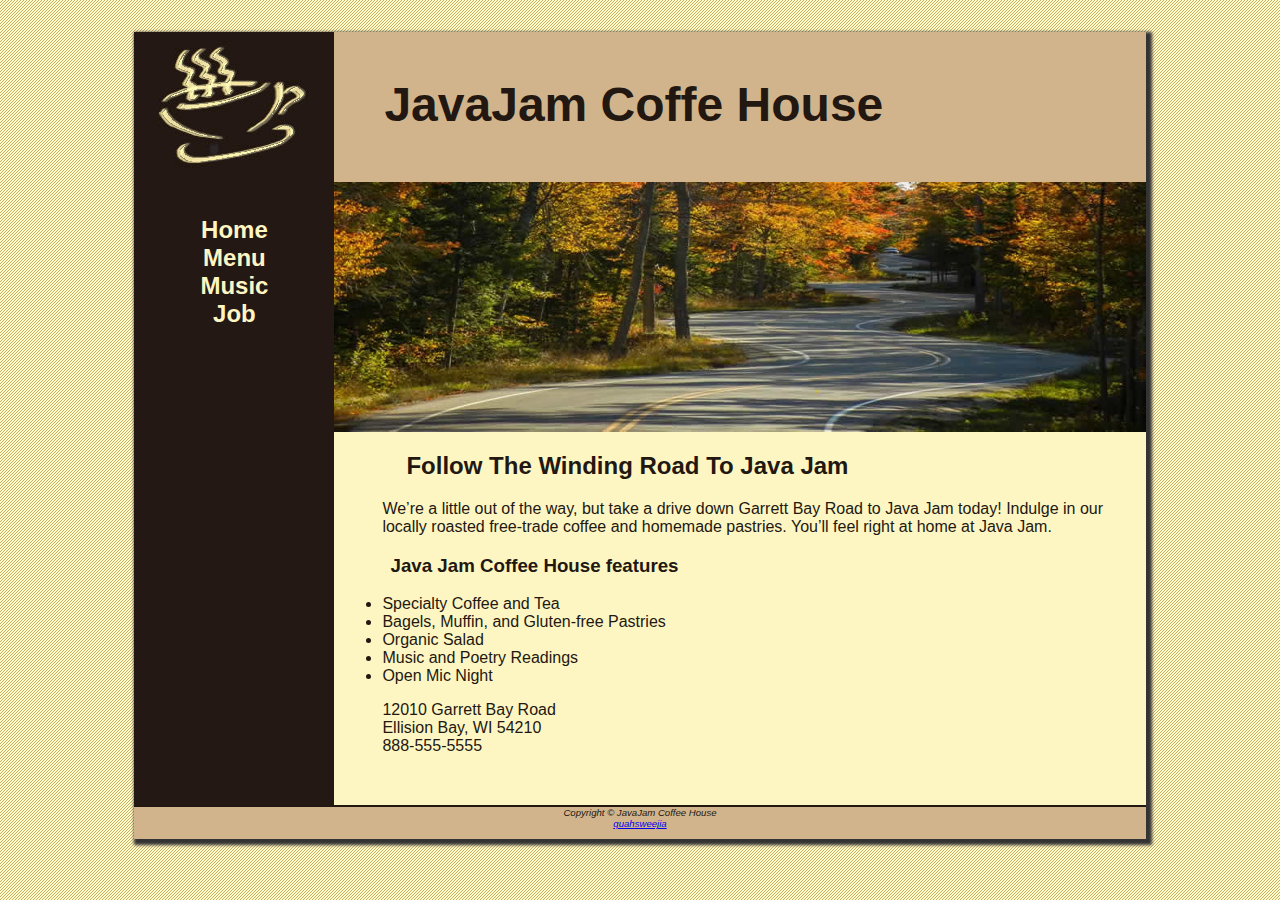
<file: index.html>
<!DOCTYPE html>
<html lang="en">
    <head>
        <meta charset="utf-8">
        <title>JavaJam Coffee House</title><!--this is page tittle-->
        <link rel="stylesheet" href="javajam.css">
    </head>
    <body>
        <div id="wrapper">
        <header>
            <h1>JavaJam Coffe House</h1>
        </header>
        <nav>
                <ul>
                    <li><b><a href=index.html>Home</a></b></li>
                    <li><b><a href=menu.html>Menu</a></b></li>
                    <li><b><a href=music.html>Music</a></b></li>
                    <li><b><a href=job.html>Job</a></b></li>
                </ul>
        </nav>
        <main>
            <div id="heroroad"></div> 
            <h2>Follow The Winding Road To Java Jam</h2>
            <p>We&rsquo;re a little out of the way, but take a drive down Garrett Bay Road to Java Jam today! Indulge in our locally roasted free-trade coffee and homemade pastries. You&rsquo;ll feel right at home at Java Jam.</p>
            <h3>Java Jam Coffee House features</h3>
            <ul>
                <li>Specialty Coffee and Tea</li>
                <li>Bagels, Muffin, and Gluten-free Pastries</li>
                <li>Organic Salad</li>
                <li>Music and Poetry Readings</li>
                <li>Open Mic Night</li>
            </ul>
            <div><!--division structure area-->
                12010 Garrett Bay Road<br>
                Ellision Bay, WI 54210<br>
                888-555-5555
            </div><br>

        </main>
        <footer>
            Copyright &copy; JavaJam Coffee House<br>
            <a href="mailto:quahsj-wp24@student.tarc.edu.my">quahsweejia</a>
        </footer>
        </div>
    </body>

    </html>
</file>
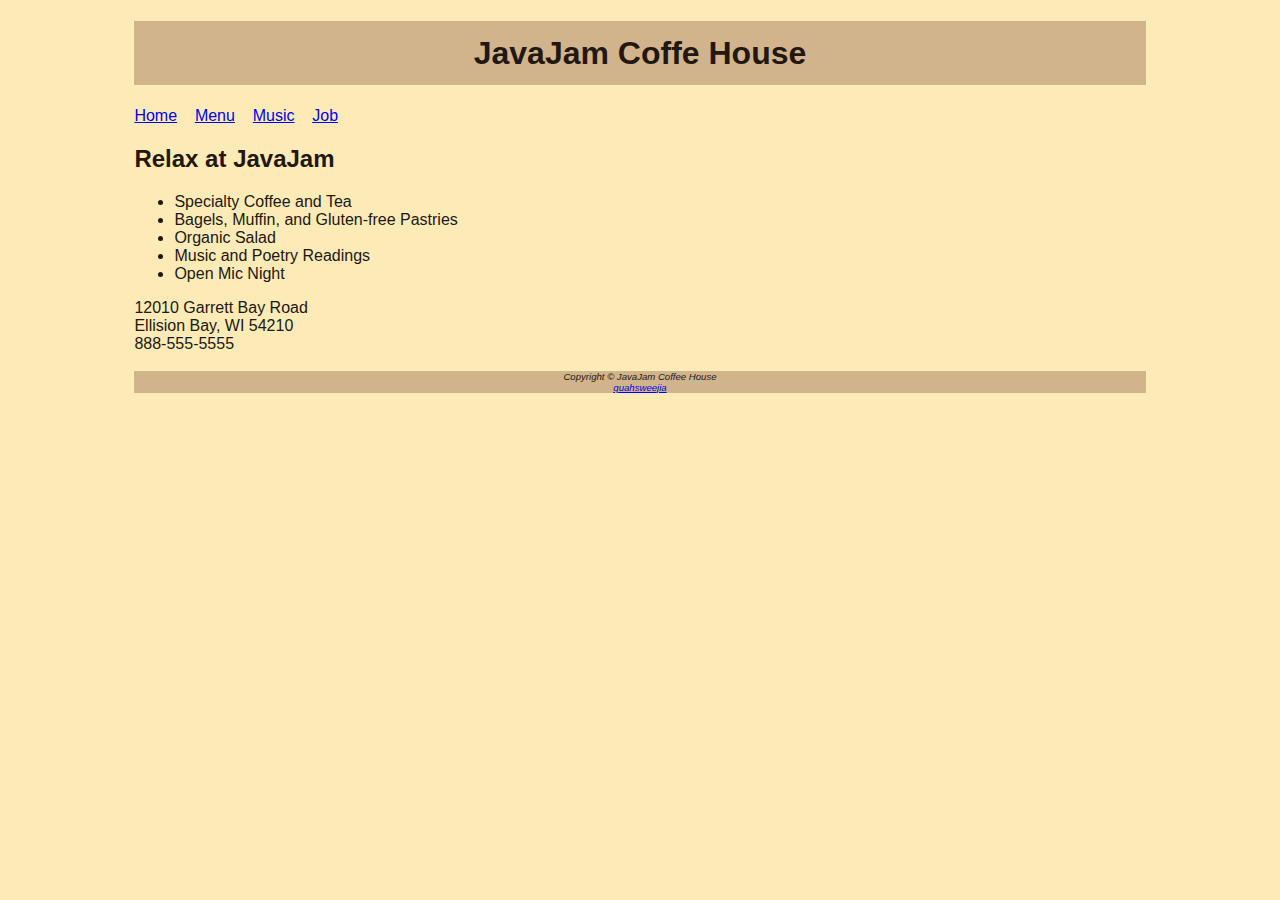
<file: images/index.html>
<!DOCTYPE html>
<html>
    <head>
        <meta characset="utf-8">
        <title>JavaJam Coffee House</title><!--this is page tittle-->
        <link rel="stylesheet" href="javajam.css"
    </head>
    <body>
        <div id="wrapper">
        <header>
            <h1>JavaJam Coffe House</h1>
        </header>
        <nev>
            <a href=index.html>Home</a>&nbsp;&nbsp;&nbsp;
            <a href=menu.html>Menu</a>&nbsp;&nbsp;&nbsp;
            <a href=music.html>Music</a>&nbsp;&nbsp;&nbsp;
            <a href=job.html>Job</a>&nbsp;&nbsp;&nbsp;
        </nev>
        <main>
            <h2>Relax at JavaJam</h2>
            <ul>
                <li>Specialty Coffee and Tea</li>
                <li>Bagels, Muffin, and Gluten-free Pastries</li>
                <li>Organic Salad</li>
                <li>Music and Poetry Readings</li>
                <li>Open Mic Night</li>
            </ul>
            <div><!--division structure area-->
                12010 Garrett Bay Road<br>
                Ellision Bay, WI 54210<br>
                888-555-5555
            </div><br>

        </main>
        <footer>
            Copyright &copy; JavaJam Coffee House<br>
            <a href="mailto:quahsj-wp24@student.tarc.edu.my">quahsweejia</a>
        </footer>
        </div>
    </body>

    </html>
</file>
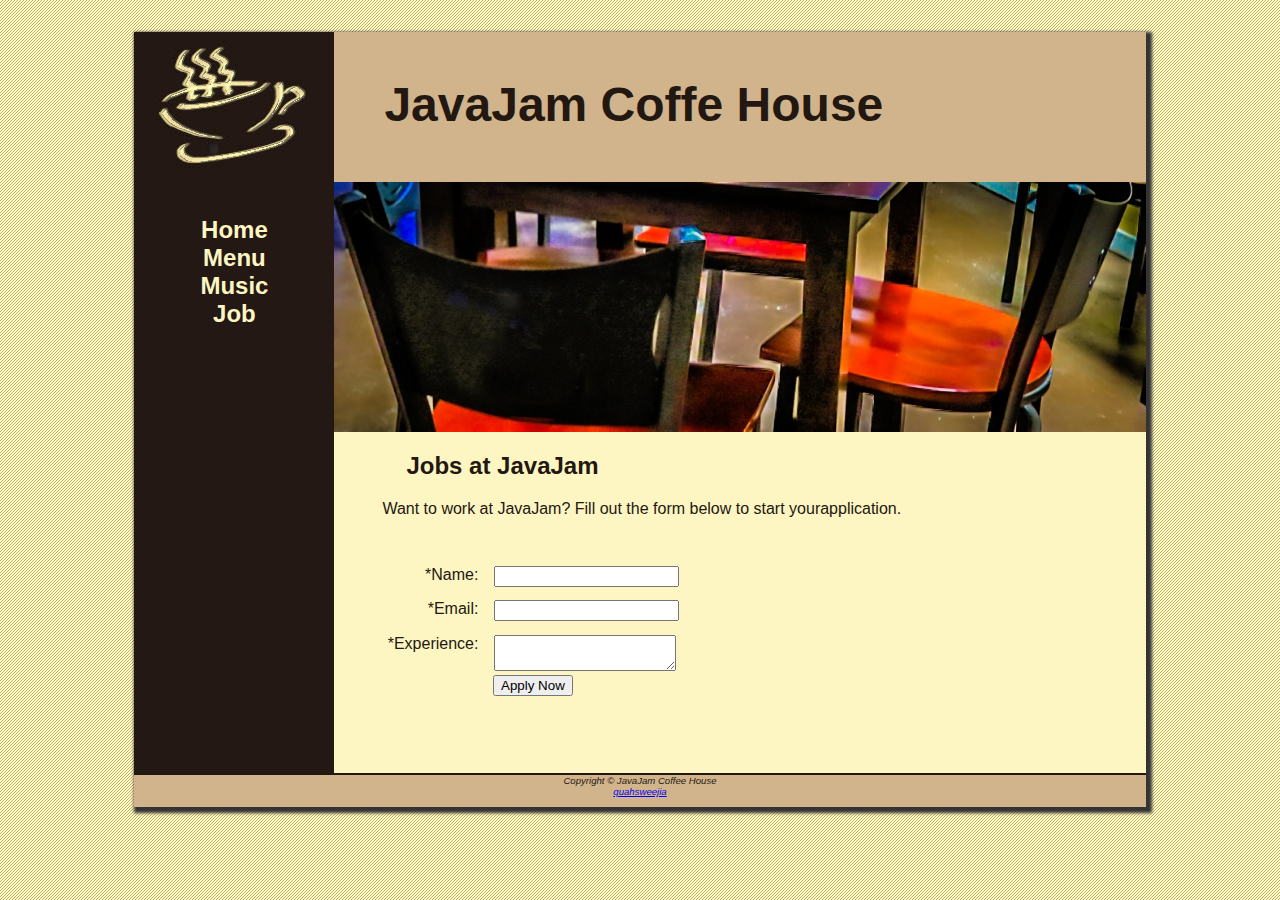
<file: job.html>
<!DOCTYPE html>
<html lang="en">
    <head>
        <meta charset="utf-8">
        <title>JavaJam Coffee House Jobs</title><!--this is page tittle-->
        <link rel="stylesheet" href="javajam.css">
    </head>
    <body>
        <div id="wrapper">
        <header>
            <h1>JavaJam Coffe House</h1>
        </header>
        <nav>
            <ul>
                <li><b><a href=index.html>Home</a></b></li>
                <li><b><a href=menu.html>Menu</a></b></li>
                <li><b><a href=music.html>Music</a></b></li>
                <li><b><a href=job.html>Job</a></b></li>
            </ul>

        </nav>
        <main>
            <div id="herojobs"></div>
            <h2>Jobs at JavaJam</h2>
            <p>Want to work at JavaJam? Fill out the form below to start yourapplication.</p>

            <form method="post" action="https://webdevbasics.net/scripts/javajam8.php">
                
                <label for="myName">*Name:</label>
                <input type="text" id="myName" name="myName" required="required">

                <label for="myEmail">*Email:</label>
                <input type="email" id="myEmail" name="myEmail" required="required">

                <label for="myExperience">*Experience:</label>
                <textarea id="myExperience" name="myExperience" cols="20" rows="2" required="required"></textarea>

                <input type="submit" id="mySubmit" value="Apply Now">
            </form>
        </main>

        <footer>
            Copyright &copy; JavaJam Coffee House<br>
            <a href="mailto:quahsj-wp24@student.tarc.edu.my">quahsweejia</a>
        </footer>
        </div>
    </body>
    </html>
</file>
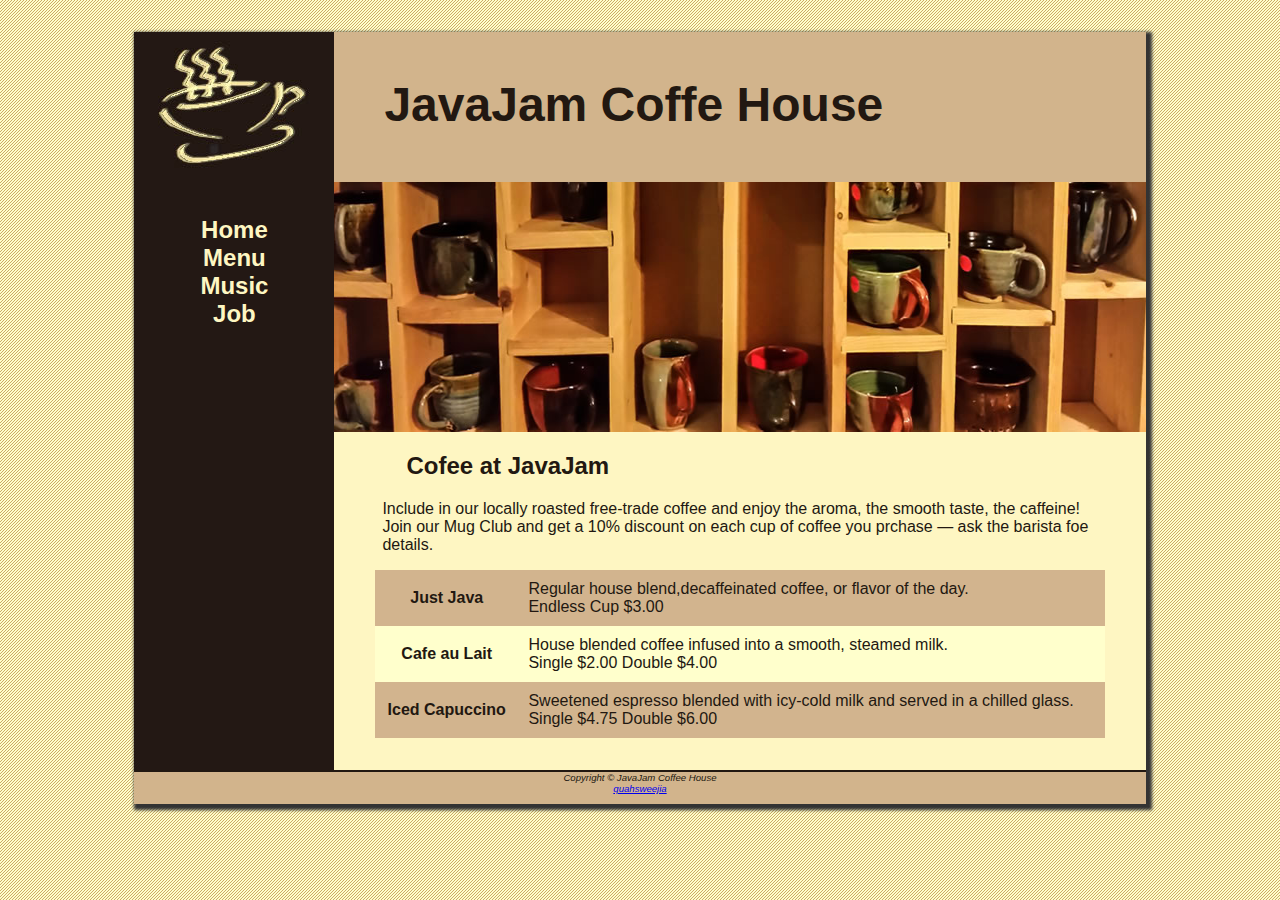
<file: menu.html>
<!DOCTYPE html>
<html lang="en">
    <head>
        <meta charset="utf-8">
        <title>JavaJam Coffee Menu</title><!--this is page tittle-->
        <link rel="stylesheet" href="javajam.css">
    </head>
    <body>
        <div id="wrapper">
        <header>
            <h1>JavaJam Coffe House</h1>
        </header>
        <nav>
            <ul>
                <li><b><a href=index.html>Home</a></b></li>
                <li><b><a href=menu.html>Menu</a></b></li>
                <li><b><a href=music.html>Music</a></b></li>
                <li><b><a href=job.html>Job</a></b></li>
            </ul>

        </nav>
        <main>
            <div id="heromugs"></div>
            <h2>Cofee at JavaJam</h2>
            <p>Include in our locally roasted free-trade coffee and enjoy the aroma, the smooth taste, the caffeine! Join our Mug Club and get a 10% discount on each cup of coffee you prchase &mdash; ask the barista foe details.</p>
            
            <table>
                <tr>
                    <th>Just Java</th>
                    <td>Regular house blend,decaffeinated coffee, or flavor of the day. <br> Endless Cup $3.00</td>
                </tr>

                <tr>
                    <th>Cafe au Lait</th>
                    <td>House blended coffee infused into a smooth, steamed milk. <br> Single $2.00 Double $4.00</td>
                </tr>

                <tr>
                    <th>Iced Capuccino</th>
                    <td>Sweetened espresso blended with icy-cold milk and served in a chilled glass. <br> Single $4.75 Double $6.00</td>
                </tr>
            </table>

        </main>

        <footer>
            Copyright &copy; JavaJam Coffee House<br>
            <a href="mailto:quahsj-wp24@student.tarc.edu.my">quahsweejia</a>
        </footer>
        </div>
    </body>
    </html>
</file>
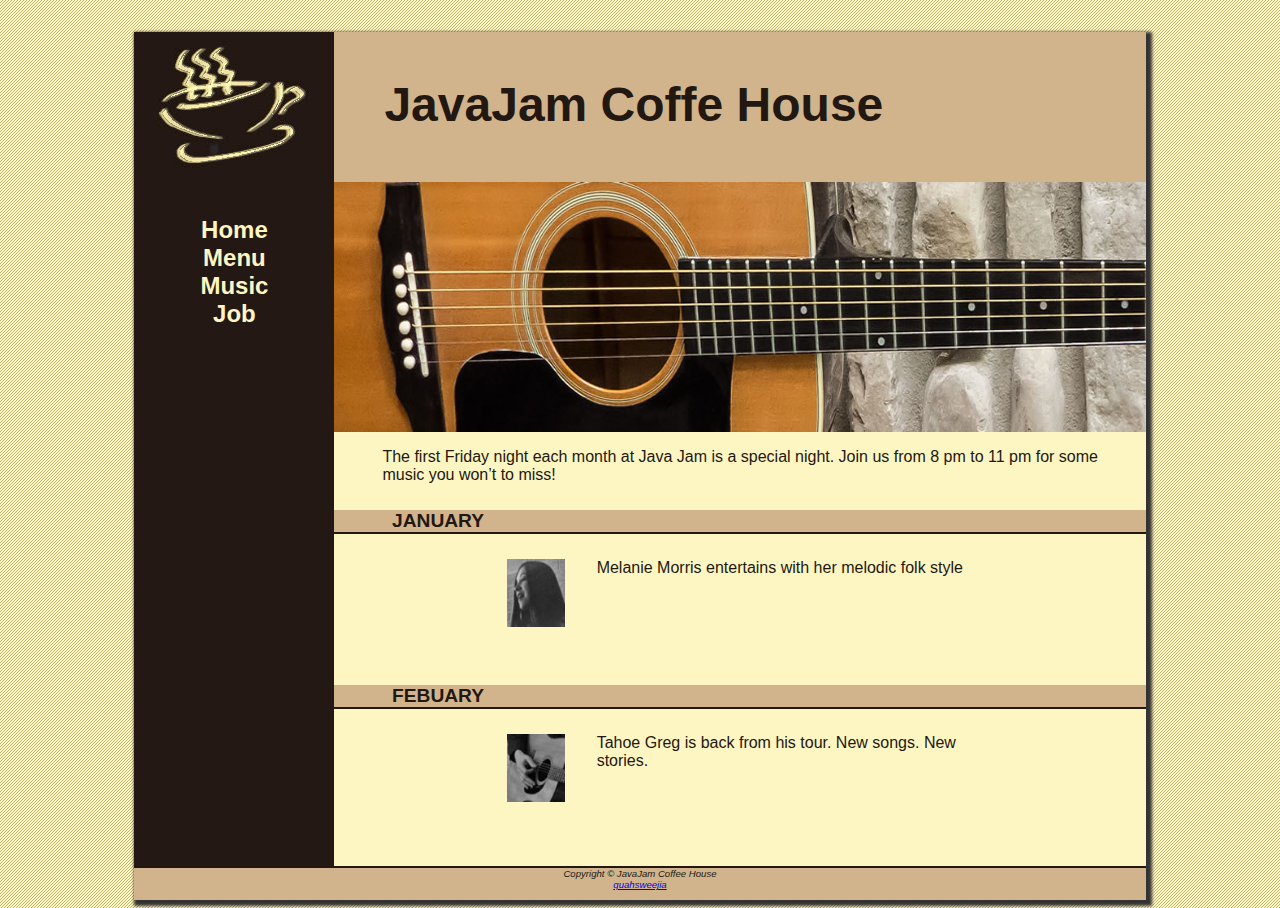
<file: music.html>
<!DOCTYPE html>
<html lang="en">
    <head>
        <meta charset="utf-8">
        <title>JavaJam Coffee Music</title><!--this is page tittle-->
        <link rel="stylesheet" href="javajam.css">
    </head>
    <body>
        <div id="wrapper">
        <header>
            <h1>JavaJam Coffe House</h1>
        </header>
        <nav>
            <ul>
                <li><b><a href=index.html>Home</a></b></li>
                <li><b><a href=menu.html>Menu</a></b></li>
                <li><b><a href=music.html>Music</a></b></li>
                <li><b><a href=job.html>Job</a></b></li>
            </ul>
        </nav>

        <main>
            <div id="heroguitar"></div>
            <p>The first Friday night each month at Java Jam is a special night. Join us from 8 pm to 11 pm for some music you won&rsquo;t to miss!</p>
            <h4>January</h4>
            <div class="details">
              <a href="images/melanie.jpg"><img class="floatleft" src="images/melaniethumb.jpg" alt="Melanie Picture" width="100" height="100"></a>Melanie Morris entertains with her melodic folk style  
            </div>

            <h4>Febuary</h4>
            <div class="details">
                <a href="images/greg.jpg"><img class="floatleft" src="images/gregthumb.jpg" alt="Tahoe Greg" width="100" height="100"></a>Tahoe Greg is back from his tour. New songs. New stories.
            </div>
        </main>
        <footer>
            Copyright &copy; JavaJam Coffee House<br>
            <a href="mailto:quahsj-wp24@student.tarc.edu.my">quahsweejia</a>
        </footer>
        </div>
    </body>
    </html>
</file>
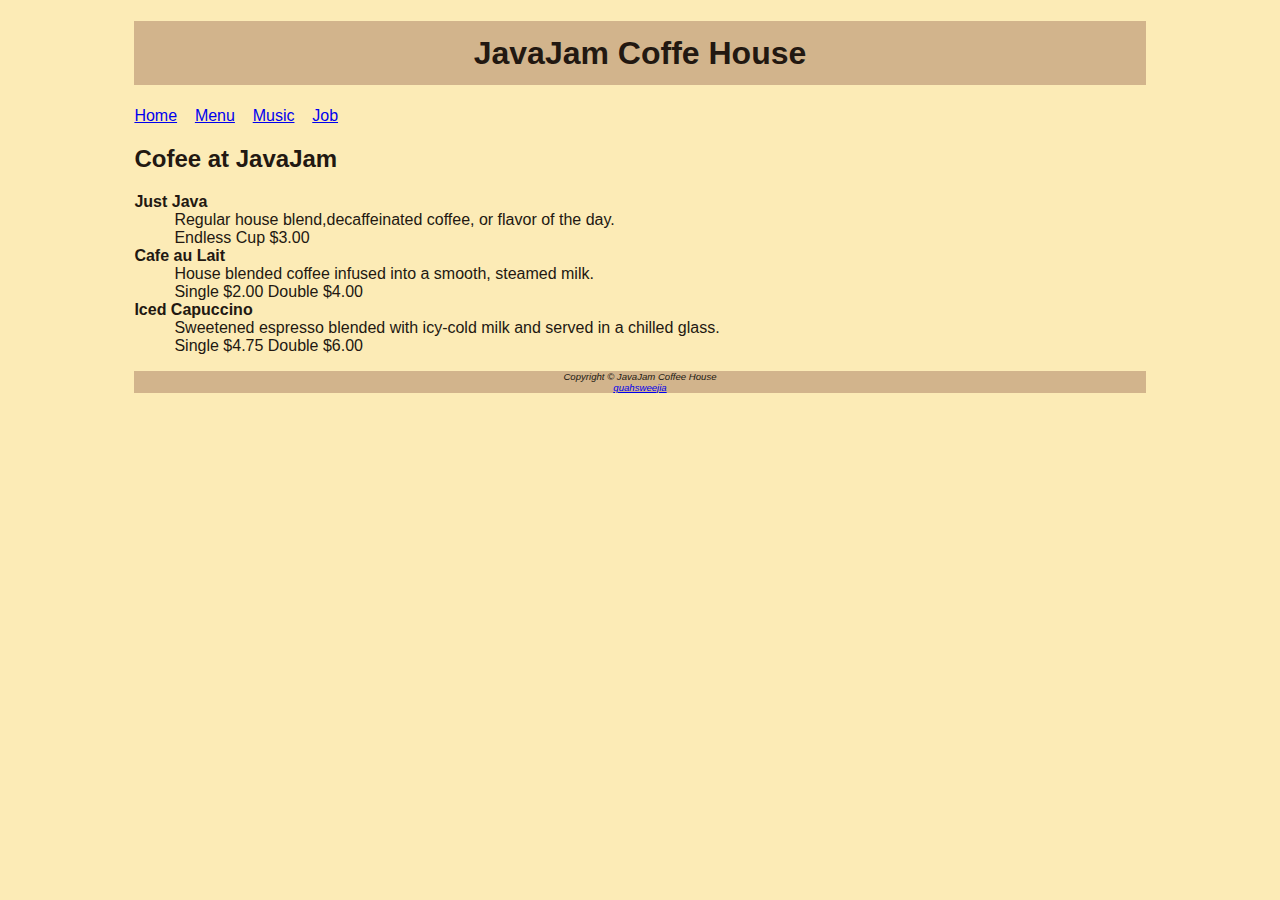
<file: images/menu.html>
<!DOCTYPE html>
<html>
    <head>
        <meta characset="utf-8">
        <title>JavaJam Coffee Menu</title><!--this is page tittle-->
        <link rel="stylesheet" href="javajam.css"
    </head>
    <body>
        <div id="wrapper">
        <header>
            <h1>JavaJam Coffe House</h1>
        </header>
        <nev>
            <a href=index.html>Home</a>&nbsp;&nbsp;&nbsp;
            <a href=menu.html>Menu</a>&nbsp;&nbsp;&nbsp;
            <a href=music.html>Music</a>&nbsp;&nbsp;&nbsp;
            <a href=job.html>Job</a>&nbsp;&nbsp;&nbsp;
        </nev>
        <main>
            <h2>Cofee at JavaJam</h2>
            <dl><!--description list-->
                <dt><!--item-->
                    <strong>Just Java</strong>
                </dt>
                <dd>Regular house blend,decaffeinated coffee, or flavor of the day. <br> Endless Cup $3.00
                </dd>

                <dt><strong>Cafe au Lait</strong></dt>
                <dd>House blended coffee infused into a smooth, steamed milk. <br> Single $2.00 Double $4.00</dd>

                <dt><strong>Iced Capuccino</strong></dt>
                <dd>Sweetened espresso blended with icy-cold milk and served in a
                    chilled glass. <br> Single $4.75 Double $6.00</dd>
            </dl>
        </main>

        <footer>
            Copyright &copy; JavaJam Coffee House<br>
            <a href="mailto:quahsj-wp24@student.tarc.edu.my">quahsweejia</a>
        </footer>
        </div>
    </body>
    </html>
</file>
<file: javajam.css>
*{
    box-sizing: border-box;
}

body{
    background-color: #FCEBB6;
    color: #221811;
    font-family: Verdana,Arial,sans-serif;
    background-image: url('images/background.gif');
}
header{
    background-color: #D2B48C;
    /*text-align: center;*/ /*center text*/
    height: 150px;
    background-image: url(images/javajamlogo.jpg);
    background-repeat: no-repeat;
    display: block;
}

h1{
    /*line-height: 200%; *//*spacing,200% for double spacing*/
    padding-top: 45px;
    padding-left: 250px;
    font-size: 3em;
}


nav{
    text-align: center;
    font-weight: bold;
    font-size: 1.5em;
    padding-top: 10px;
    float: left; /*float the element on the left side on the container*/
    width: 200px;
    display: block;
}

nav a{
    text-decoration: none;
}

nav a:link {
    color: #FEF6C2;
}

nav a:visited {
    color: #D2B48C;
}

nav a:hover {
    color: #CC9933;
}

nav ul{
    list-style-type: none;
    padding-left: 0;
}

footer{
    background-color: #D2B48C;
    font-size: .60em;
    text-align: center;
    font-style: italic;
    padding-bottom: 10px;
    border-top: 2px solid #221811; /*width style color*/
    display: block;
}
#wrapper{
    width: 80%; /*the width of the center of the element*/
    margin-left: auto; /*configure the space in the left margin*/
    margin-right: auto; /*configure the space in the left margin*/
    min-width: 900px; /*configure a minimum width for an element*/
    max-width: 1280px; /*configure a ,aximum width for an element*/
    box-shadow: 3px 3px 3px 3px #333333; /*horizontal vertical blur distance color*/
    background-color: #231814;
}

h4{ 
    background-color: #D2B48C;
    font-size: 1.2em;
    padding-left: 0.5em;
    padding-bottom: 0.25em;
    text-transform: uppercase;
    border-bottom: 2px solid #231814;
    padding-bottom: 0;
    clear: left;/*offers used to terminate, or clear a float*/
}

main{
    padding-top: 0;
    padding-left: 0;
    padding-right: 0;
    padding-bottom: 2em;
    display: block;
    margin-left: 200px;
    background-color: #FEF6C2;
    display: block;
}

main h2, main h3, main h4, main dl, main div, main p, main ul{
    padding-left: 3em;
    padding-right: 2em;

}

.details{
    padding-left: 20%;
    padding-right: 20%;
    overflow: auto;/*offers used to clear a float, although its intended is to configured how  the content should display if its too large for the area alocate. 
    Auto = if needed, scrolbars aredisplayed to allow to the remaining contents*/
}

img{
    padding-left: 10px;
    padding-right: 10px;
}

#heroroad{
    background-image: url(images/heroroad.jpg);
    background-size: 100% 100%; /*width, height*/
    height: 250px
}

#heromugs{
    background-image: url(images/heromugs.jpg);
    background-size: 100% 100%;
    height: 250px;
}

#heroguitar{
    background-image: url(images/heroguitar.jpg);
    background-size: 100% 100%;
    height: 250px;
    
}

#herojobs{
    background-image: url(images/herojobs.jpg);
    background-size: 100% 100%;
    height: 250px;
}

.floatleft{
    float: left;
    padding-right: 2em;
    padding-bottom: 2em;
}

table{
    width: 90%;
    margin-left: auto;
    margin-right: auto;
    border-spacing: 0;
    background-color: #FFFFCC;
}

th,td{
    padding: 10px; /*this padding for all four sides*/
}

tr:nth-of-type(odd){
    background-color: #D2B48E;
}

form {
    padding: 2em;
}

label {
    float: left;
    display: block;
    text-align: right;
    width: 8em;
    padding-right: 1em;
}

input {
    display: block;
    margin-bottom: 1em;
}

#mySubmit{
    margin-left: 9.5em;
}
</file>
<file: images/javajam.css>
body{
    background-color: #FCEBB6;
    color: #221811;
    font-family: Verdana,Arial,sans-serif;

}
header{
    background-color: #D2B48C;
    text-align: center; /*center text*/
}

h1{
    line-height: 200%; /*spacing,200% for double spacing*/
}

nav{
    text-align: center;
    font-weight: bold;
}

footer{
    background-color: #D2B48C;
    font-size: .60em;
    text-align: center;
    font-style: italic;
}
#wrapper{
    width: 80%; /*the width of the center of the element*/
    margin-left: auto; /*configure the space in the left margin*/
    margin-right: auto; /*configure the space in the left margin*/
}
</file>
